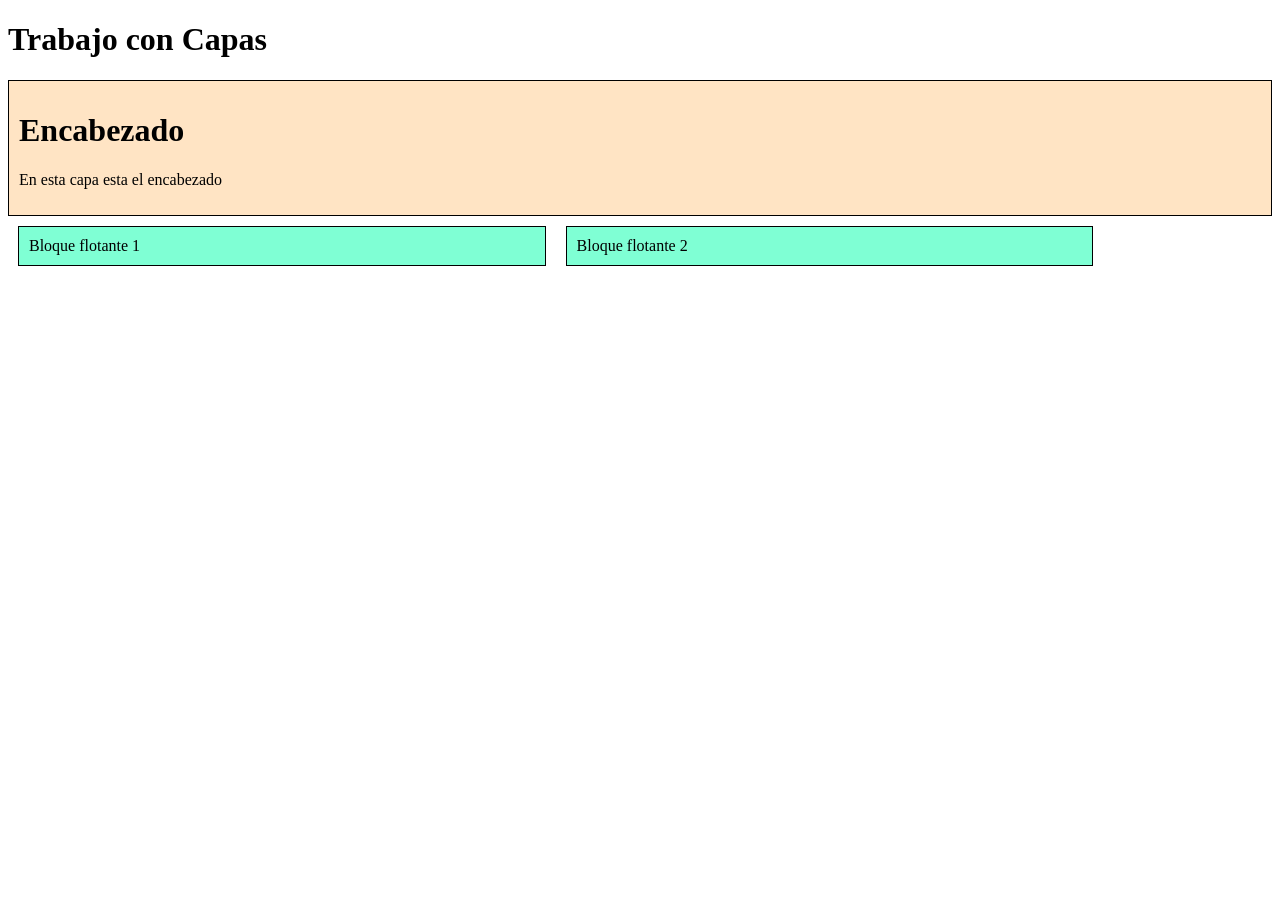
<file: capas.html>
<!DOCTYPE html>
<html lang="en">
<head>
    <meta charset="UTF-8">
    <meta name="viewport" content="width=, initial-scale=1.0">
    <title>Document</title>
    <style>
        #encabezado {
            background-color: bisque;
        }
        .caja {
            background-color: aquamarine;
            width: 40%;
            float: left;
            margin: 10px;
        }
        div {
            padding: 10px;
            border: 1px solid black;
        }
    </style>
</head>
<body>
    <h1>Trabajo con Capas</h1>
    <div id="encabezado">
        <h1>Encabezado</h1>
        <p>En esta capa esta el encabezado</p>

    </div>
    <div class="caja">Bloque flotante 1</div>
    <div class="caja">Bloque flotante 2</div>


</body>
</html>
</file>
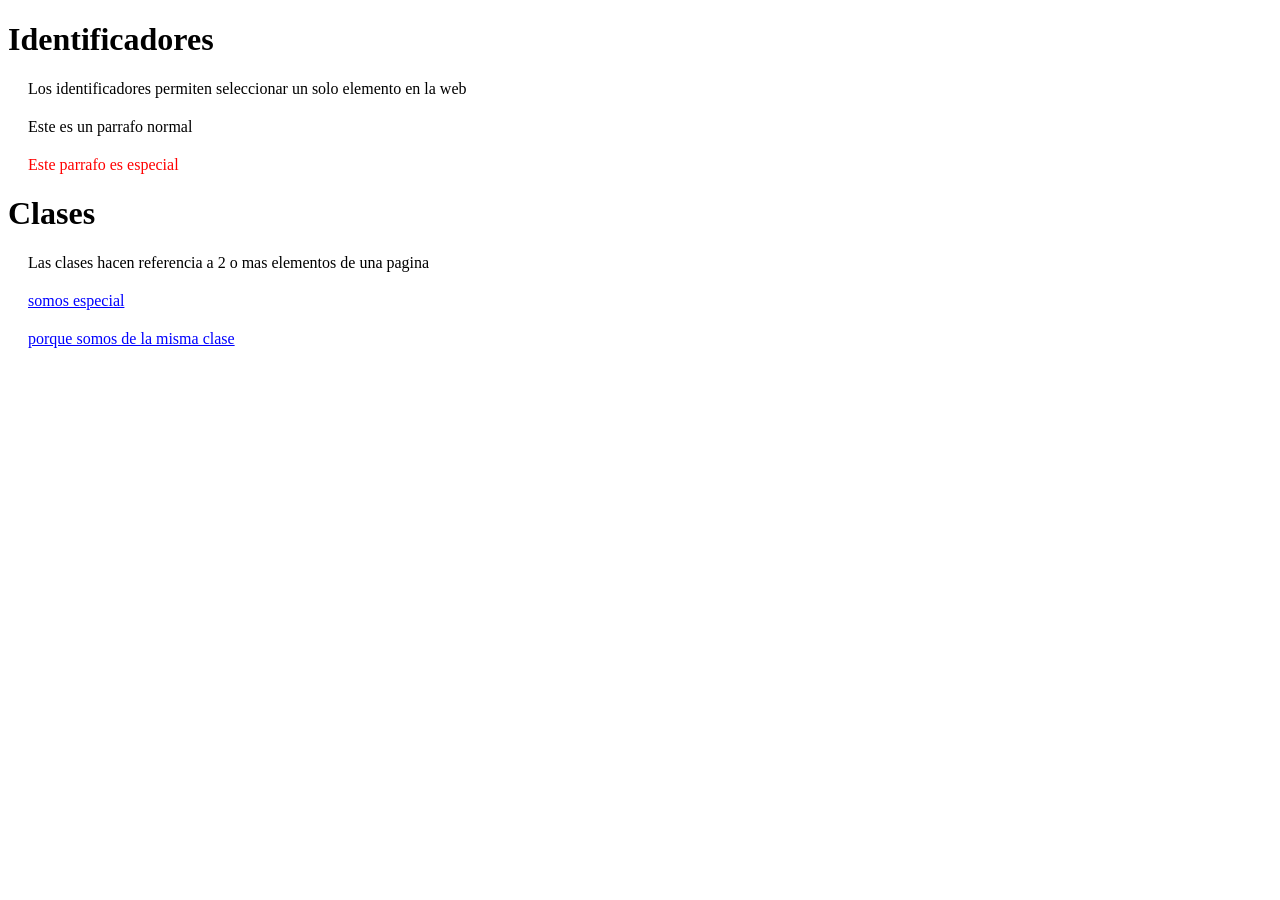
<file: clases.html>
<!DOCTYPE html>
<html lang="en">
<head>
    <meta charset="UTF-8">
    <meta name="viewport" content="width=device-width, initial-scale=1.0">
    <title>Document</title>
    <style>
        p {
            margin: 20px;
        }
        #SoyEspecial {
            color: red;
        }
        .somosespeciales {
            color: blue;
            text-decoration: underline;
        }
    </style>
</head>
<body>
    <h1>Identificadores</h1>
    <p>Los identificadores permiten seleccionar un solo elemento en la web</p>
    <p>Este es un parrafo normal</p>
    <p id="SoyEspecial">Este parrafo es especial</p>
    <h1>Clases</h1>
    <p>Las clases hacen referencia a 2 o mas elementos de una pagina</p>
    <p class="somosespeciales">somos especial</p>
    <p class="somosespeciales">porque somos de la misma clase </p>



</body>
</html>
</file>
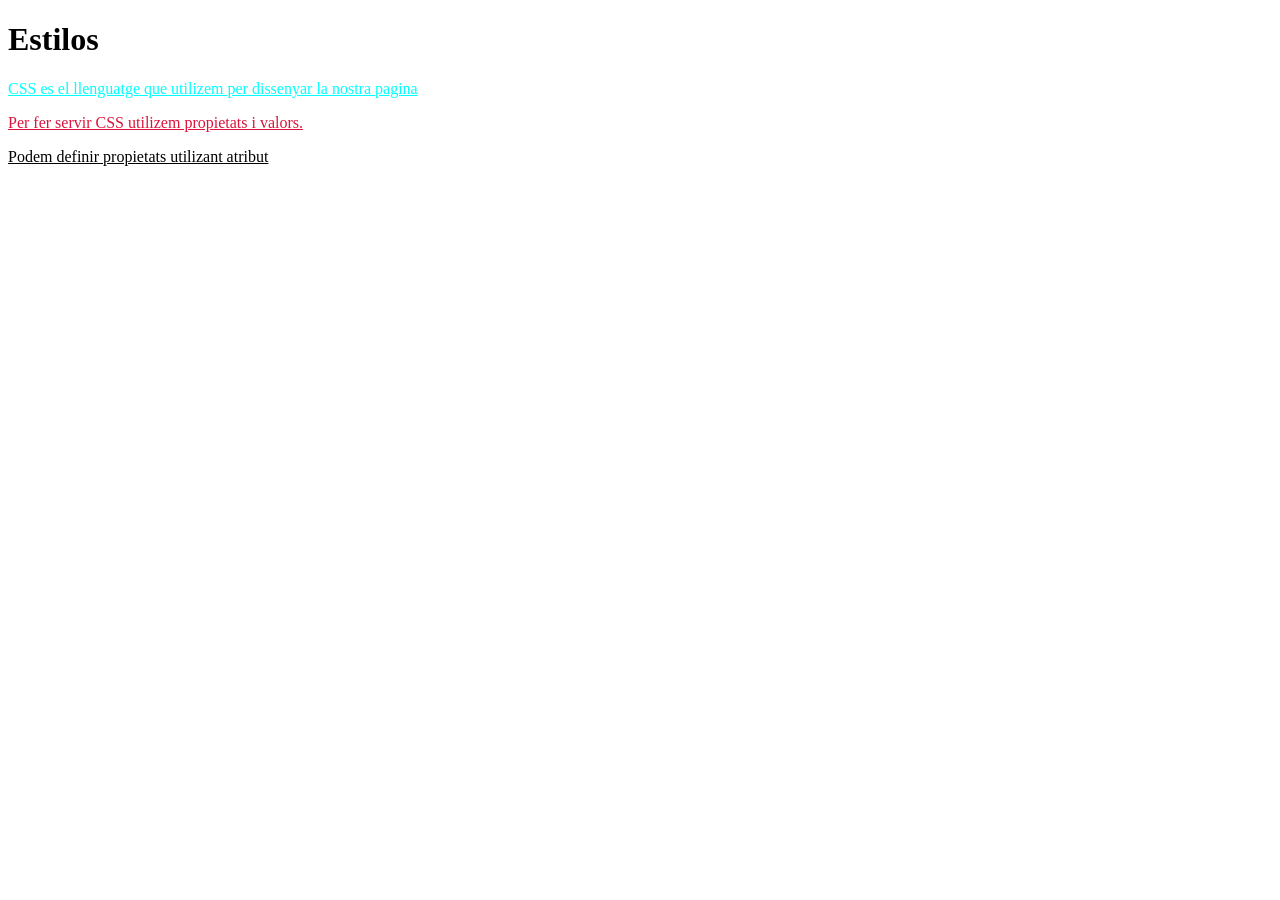
<file: estilos.html>
<!DOCTYPE html>
<html lang="en">
<head>
    <meta charset="UTF-8">
    <meta name="viewport" content="width=, initial-scale=1.0">
    <title>Document</title>
    <style>
        p {text-decoration: underline;}

    </style>
    <Link rel="styleheet" href="estilos.css">
</head>
<body>
    <h1>Estilos</h1>
    <p style="color: aqua;">CSS es el llenguatge que utilizem per dissenyar la nostra pagina</p>

    <p style="color: crimson;">Per fer servir CSS utilizem propietats i valors.</p>
    <p>Podem definir propietats utilizant atribut </p>






</body>
</html>
</file>
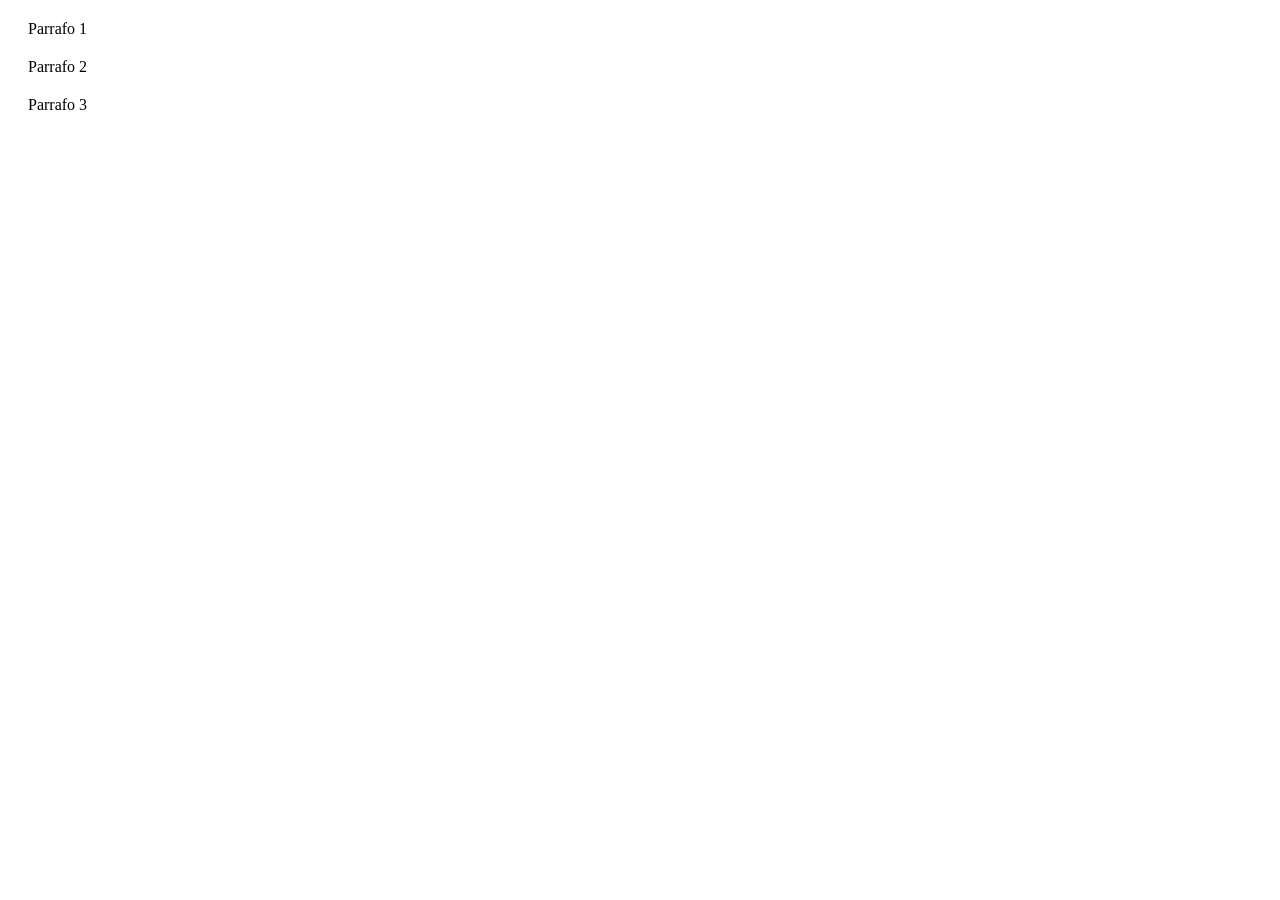
<file: estilos2.html>
<!DOCTYPE html>
<html lang="en">
<head>
    <meta charset="UTF-8">
    <meta name="viewport" content="width=device-width, initial-scale=1.0">
    <title>Document</title>
    <link rel="stylesheet" href="estilos.css">
</head>
<body>
    <p>Parrafo 1</p>
    <p>Parrafo 2</p>
    <p>Parrafo 3</p>
</body>
</html>
</file>
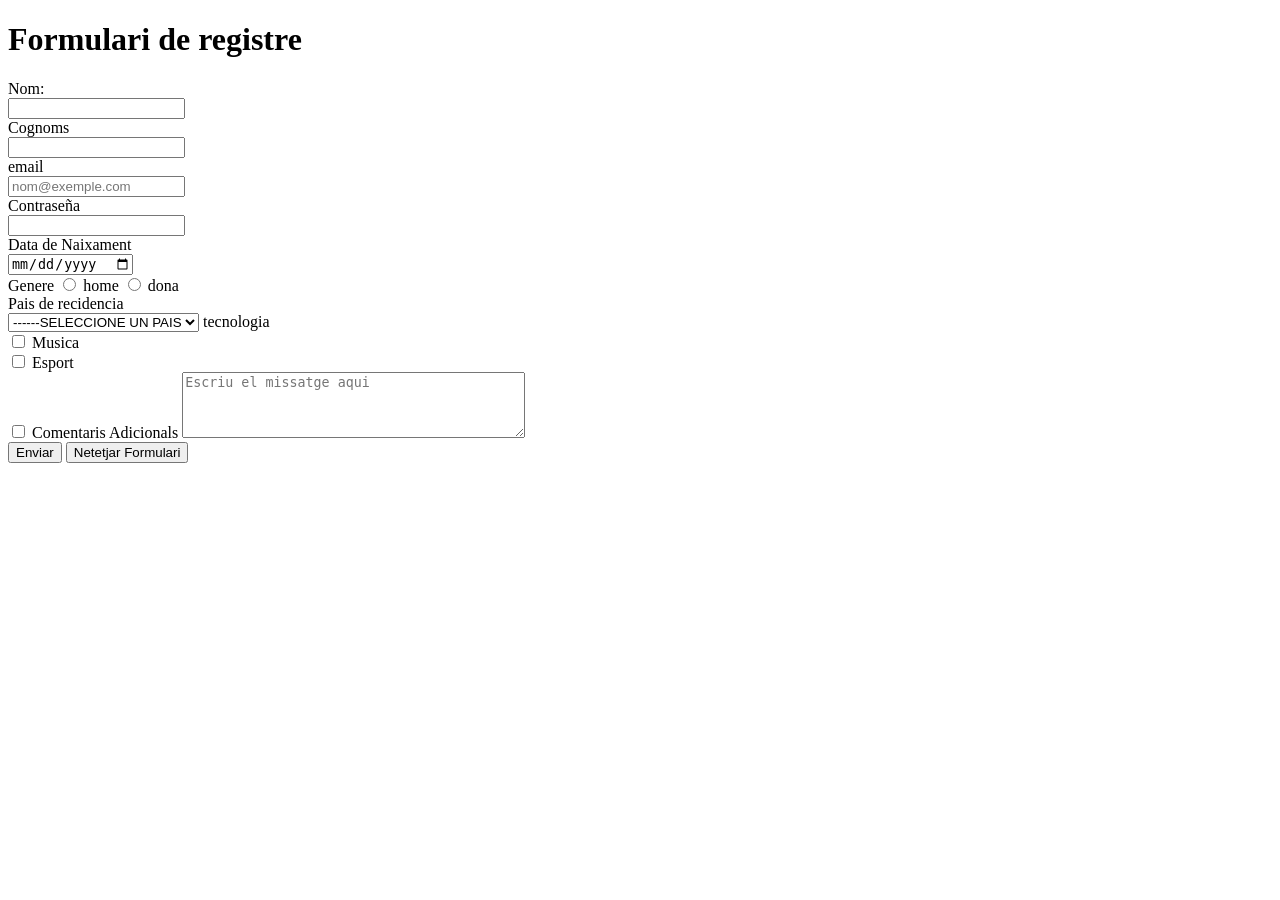
<file: formulario.html>
<!DOCTYPE html>
<html lang="en">
<head>
    <meta charset="UTF-8">
    <meta name="viewport" content="width=device-width, initial-scale=1.0">
    <title>Document</title>
</head>
<body>
    
</body>
<body>
    <h1>Formulari de registre</h1>
<form action="">
    <label for="Nom">Nom:</label><br>
    <input type="text" name="Nom" id="Nom"><br>
    <label for="Cognoms">Cognoms</label><br>
    <input type="text" name="Cognoms" id="Cognoms"><br>
    <label for="email">email</label><br>
    <input type="text" name="email" id="email" required placeholder="nom@exemple.com"><br>
    <label for="Contraseña">Contraseña</label><br>
    <input type="password" name="Contraseña" id="Contraseña"><br>
    <label for="Data_naixament">Data de Naixament</label><br>
    <input type="date" name="Data_naixament" id="Data_naixament"><br>
    <Label>Genere</Label>
    <input type="radio" name="Genere" id="home">
    <label for="home">home</label>
    <input type="radio" name="Genere" id="dona">
    <label for="home">dona</label><br>
    <label for="pais">Pais de recidencia</label><br>
    <select name="pais" id="pais"><br>
        <option value="">------SELECCIONE UN PAIS</option><br>
        <option value="ES">España</option>
        <option value="FR">Francia</option>
        <option value="ITA">Italia</option>
    </select>
    <label for="">tecnologia</label><br>
    <input type="checkbox" name="interessos" id="tecnologia">
    <label for="">Musica</label><br>
    <input type="checkbox" name="interessos" id="Musica">
    <label for="">Esport</label><br>
    <input type="checkbox" name="interessos" id="Esport">

    <label for="missatge">Comentaris Adicionals</label>
    <textarea name="missatge" id="missatge" rows="4" cols="40" placeholder="Escriu el missatge aqui"></textarea><br>

    <button type="submit">Enviar</button>
    <button type="reset">Netetjar Formulari</button>

    


</form>
</body>
</html>
</file>
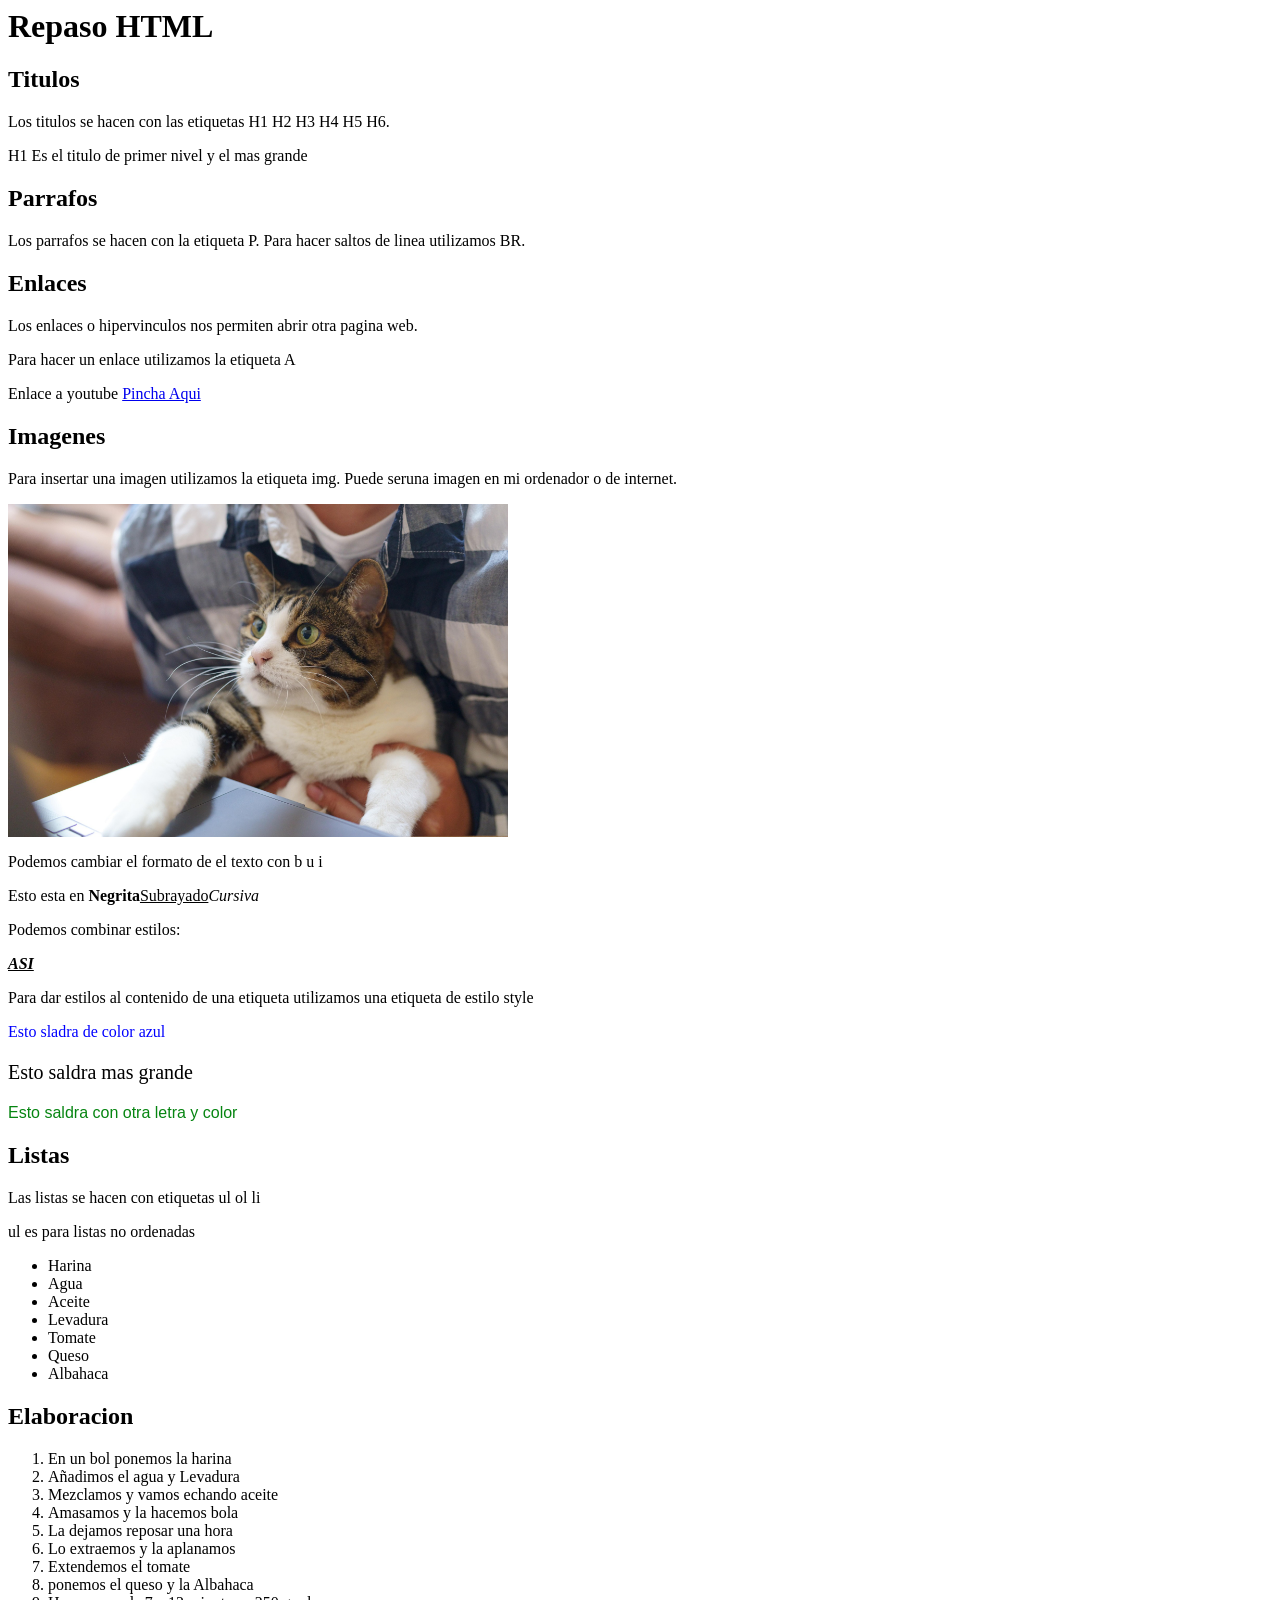
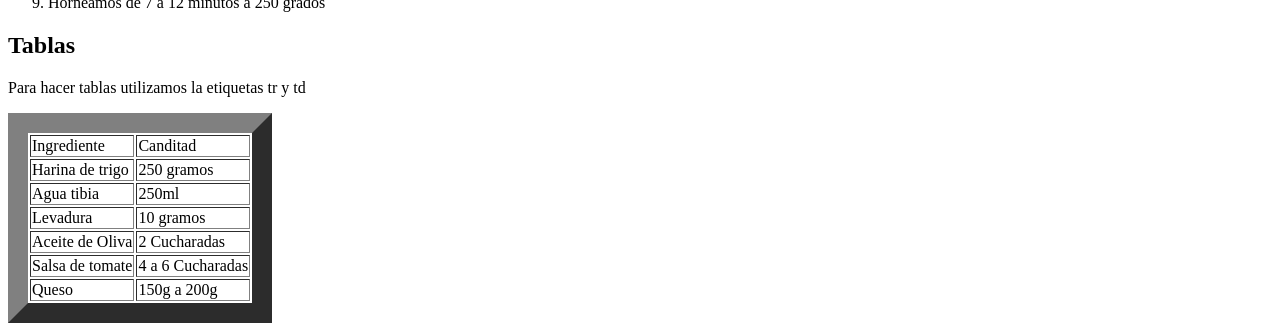
<file: repasohtml.html>
<html>
    <head>

    </head>
    <body>
        <h1>Repaso HTML</h1>
        <h2>Titulos</h2>
        <p>Los titulos se hacen con las etiquetas H1 H2 H3 H4 H5 H6.</p>
        <P>H1 Es el titulo de primer nivel y el mas grande</P>
        <h2>Parrafos</h2>
        <p>Los parrafos se hacen con la etiqueta P.
             Para hacer saltos de linea utilizamos BR.</p>
        <h2>Enlaces</h2>
        <p>Los enlaces o hipervinculos nos permiten abrir otra pagina web.</p>
        <p>Para hacer un enlace utilizamos la etiqueta A</p>
        <p>Enlace a youtube <a href="http://www.youtube.com">Pincha Aqui</a></p>
        <h2>Imagenes</h2>
        <p>Para insertar una imagen utilizamos la etiqueta img.
             Puede seruna imagen en mi ordenador o de internet.</p>
        <img src="Fotos/makieni777-cat-5331883_1920.jpg" alt="" width="500px">
        <p>Podemos cambiar el formato de el texto con b u i</p>
        <p>Esto esta en <b>Negrita</b><u>Subrayado</u><i>Cursiva</i></p>
        <p>Podemos combinar estilos:</p>
        <b><i><u>ASI</u></i></b>
        <p>Para dar estilos al contenido de una etiqueta utilizamos una etiqueta de estilo style</p>
        <p style="color: blue;">Esto sladra de color azul</p>
        <p style="font-size: 20px;">Esto saldra mas grande</p>
        <p  style="font-family: 'Segoe UI', Tahoma, Geneva, Verdana, sans-serif;color: rgb(6, 133, 17)">Esto saldra con otra letra y color</p>
        <h2>Listas</h2>
        <p>Las listas se hacen con etiquetas ul ol li</p>
        <p>ul es para listas no ordenadas</p>
        <ul>
            <li>Harina</li>
            <li>Agua</li>
            <li>Aceite</li>
            <li>Levadura</li>
            <li>Tomate</li>
            <li>Queso</li>
            <li>Albahaca</li>
        </ul>
        <h2>Elaboracion</h2>
        <ol>
            <li>En un bol ponemos la harina</li>
            <li>Añadimos el agua y Levadura</li>
            <li>Mezclamos y vamos echando aceite</li>
            <li>Amasamos y la hacemos bola</li>
            <li>La dejamos reposar una hora</li>
            <li>Lo extraemos y la aplanamos</li>
            <li>Extendemos el tomate</li>
            <li>ponemos el queso y la Albahaca</li>
            <li>Horneamos de 7 a 12 minutos a 250 grados</li>
        </ol>
        <h2>Tablas</h2>
        <p>Para hacer tablas utilizamos la etiquetas tr y td</p>
        <table border="20">
            <tr>
                <td>Ingrediente</td>
                <td>Canditad</td>
            </tr>
            <tr>
                <td>Harina de trigo</td>
                <td>250 gramos</td>
            </tr>
            <tr>
                <td>Agua tibia</td>
                <td>250ml</td>
            </tr>
            <tr>
                <td>Levadura</td>
                <td>10 gramos</td>
            </tr>
            <tr>
                <td>Aceite de Oliva</td>
                <td>2 Cucharadas</td>
            </tr>
            <tr>
                <td>Salsa de tomate</td>
                <td>4 a 6 Cucharadas</td>
            </tr>
            <tr>
                <td>Queso</td>
                <td>150g a 200g</td>
            </tr>
        </table>
    </body>
</html>
</file>
<file: estilos.css>
p{
    margin: 20px;



}
</file>
